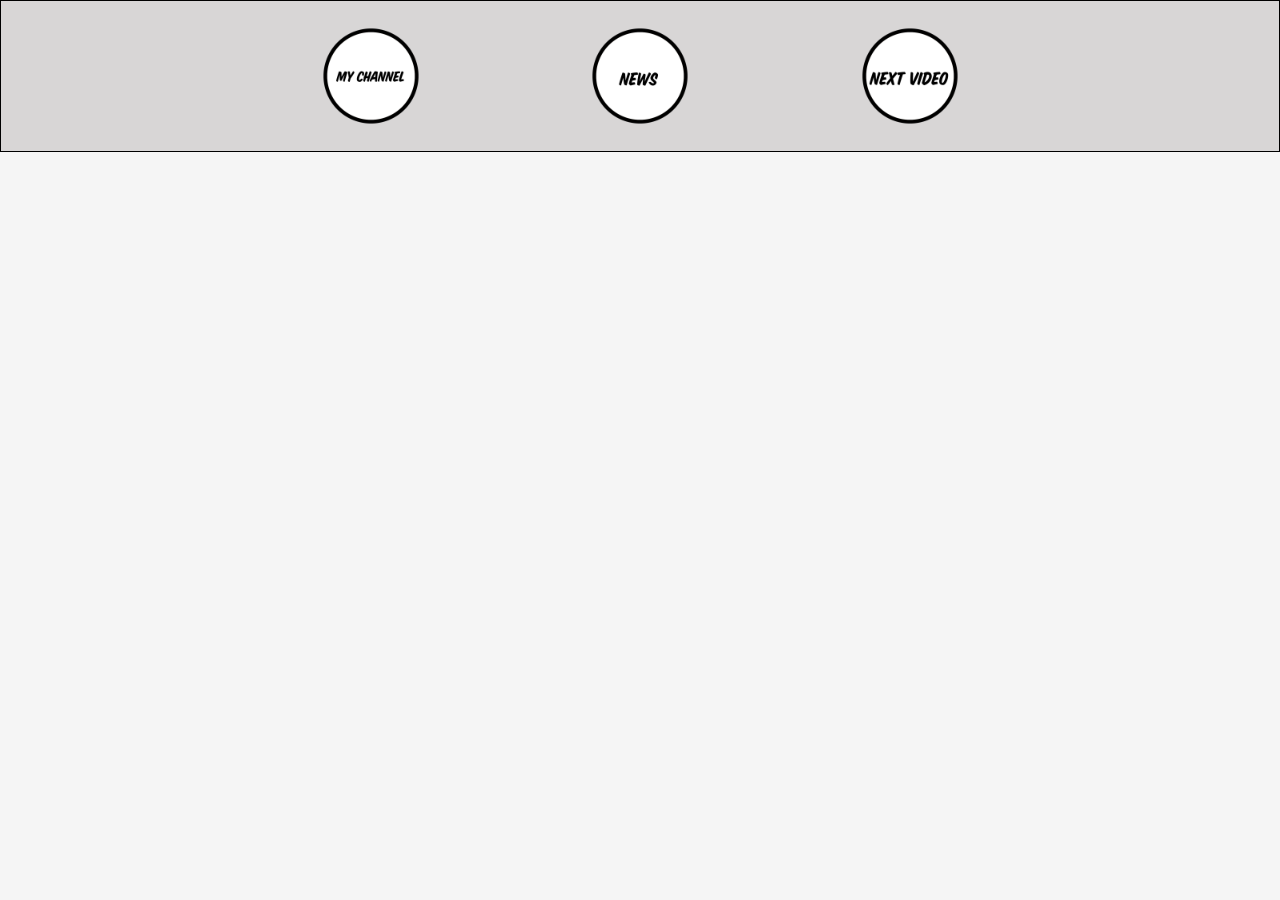
<file: index.html>
<!DOCTYPE html>
<html>
    <head>
        <meta name="viewport" content="width=device-width, initial-scale=1.0"> 
        <meta property="og:image" content="images/link_image.jpg"/>
        <title>Good Jiggly</title>
        <link rel="stylesheet" href="styles/banner.css">
        <link rel="stylesheet" href="styles/general-body.css">

    </head>
    <body class="main-body">
        <header class="banner">
            <div class="left-banner"></div>
            <div class="middle-banner">
                <div class="button-container">
                    <a class="button-link" href="https://www.youtube.com/@goodjiggly/featured" target="_self">
                        <img class="my-channel" src="images/MyChannel.png" alt="">
                    </a>
                </div>
                <div class="button-container">
                    <img class="news" src="images/News.png" alt="">
                </div>
                <div class="button-container">
                    <img class="next-video" src="images/Next Video.png" alt="">
                </div>
            </div>
            <div class="right-banner"></div>
        </header>
        <main class="video-embed-grid">
            <div class="left-video-embed">
                
            </div>
            <div class="video-wrapper">
                <div class="vid-inside-video-wrapper">
                    <iframe src="https://www.youtube.com/embed?listType=playlist&list=UUHGVOQArvYgVh4JTu4tcoqw"> </iframe>
                </div> 
            </div>
            <div class="right-video-embed">
                
            </div>
        </main>
    </body>
</html>
</file>
<file: styles/banner.css>
.banner{
    height: 150px;
    background-color: rgb(216, 214, 214);
    display: flex;
    flex-direction: row;
    justify-content: space-between;
    border: solid;
    border-width: 1px;
}

.left-banner, 
.right-banner{
    flex: 1;
}

.middle-banner{
    display: flex;
    flex: 2;
    flex-direction: row;
    justify-content: space-between;
}

.button-container{
    width: 100px;
    display: flex;
    justify-content: center;
    margin-top: 25px;
}

.button-container img,
.button-link{
    width: 100px;
    height: 100px;
    border-radius: 50%;
}

.button-container img:hover{
    cursor: pointer;
}

@media (max-width: 900px){
    .banner{
        height: 50px;
    }

    .button-container{
        margin-top: 2px;
    }

    .button-container img,
    .button-link{
        width: 45px;
        height: 45px;
        border-radius: 50%;
    }
}
</file>
<file: styles/general-body.css>
.main-body{
    background-color: rgb(245, 245, 245);
    padding: 0px;
    margin: 0px;
    border: 0px;
}

.video-wrapper{
    position: relative;
    padding-bottom: 56.25%;
    border-style: solid;
    border: 0px;
    border-color: black;
}

.video-wrapper iframe{
    position: absolute;
    height: 100%;
    width: 100%;
    padding-top: 0px;
    border: 0px;
}

.video-embed-grid{
    display: grid;
    grid-template-columns: 1fr 3fr 1fr;
}

.div-inside-video-wrapper{
    background-color: black;
}

@media (max-width: 900px){
    .video-embed-grid{
        display: grid;
        grid-template-columns: 0px 1fr 0px;
    }
}
</file>
